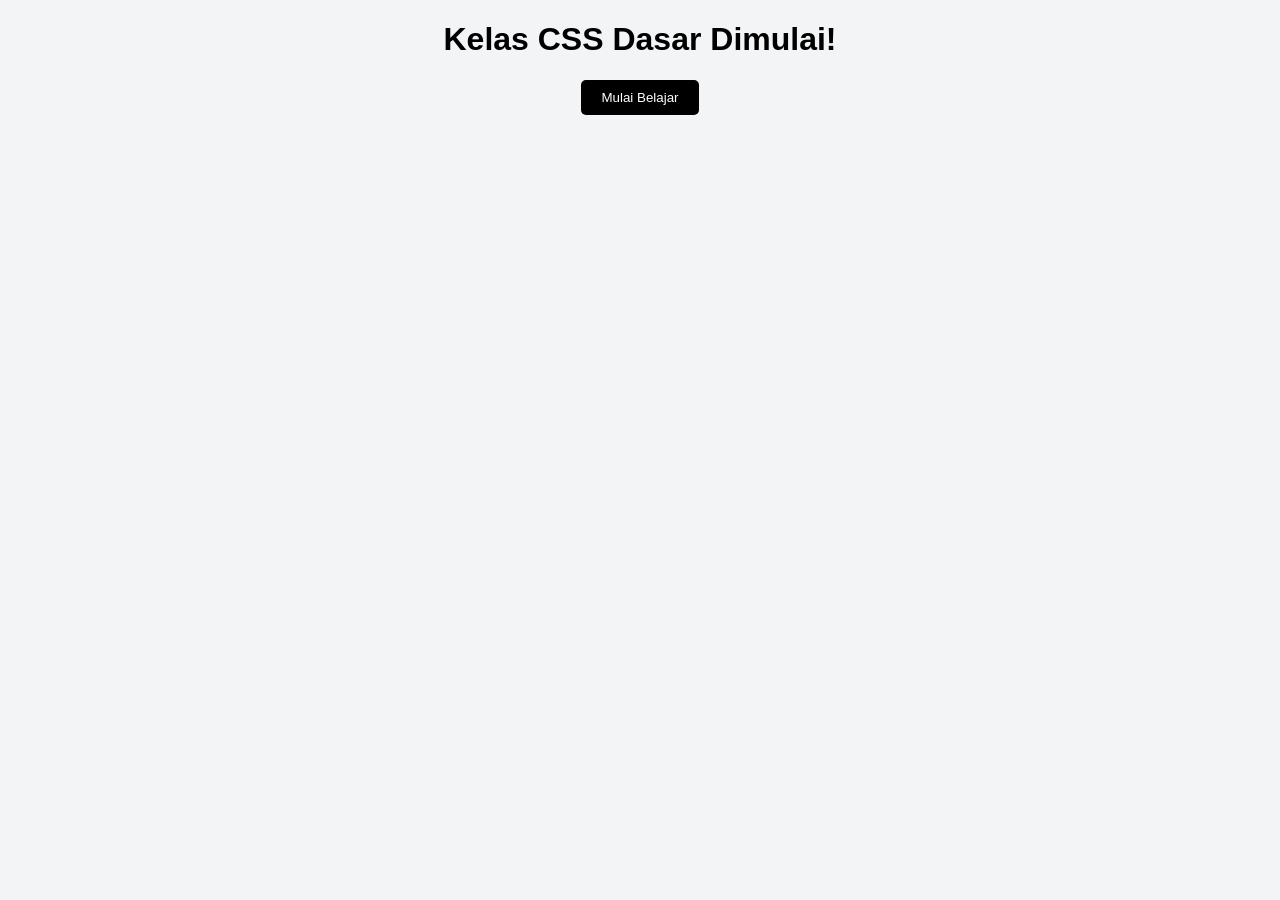
<file: tugas/index.html>
<!DOCTYPE html>
<html>
<head>
<title>Kelas CSS Dasar</title>
<link rel="stylesheet" href="style.css">
</head>

<body>

<h1>Kelas CSS Dasar Dimulai!</h1>

<a href="list-materi.html">
<button>Mulai Belajar</button>
</a>

</body>
</html>
</file>
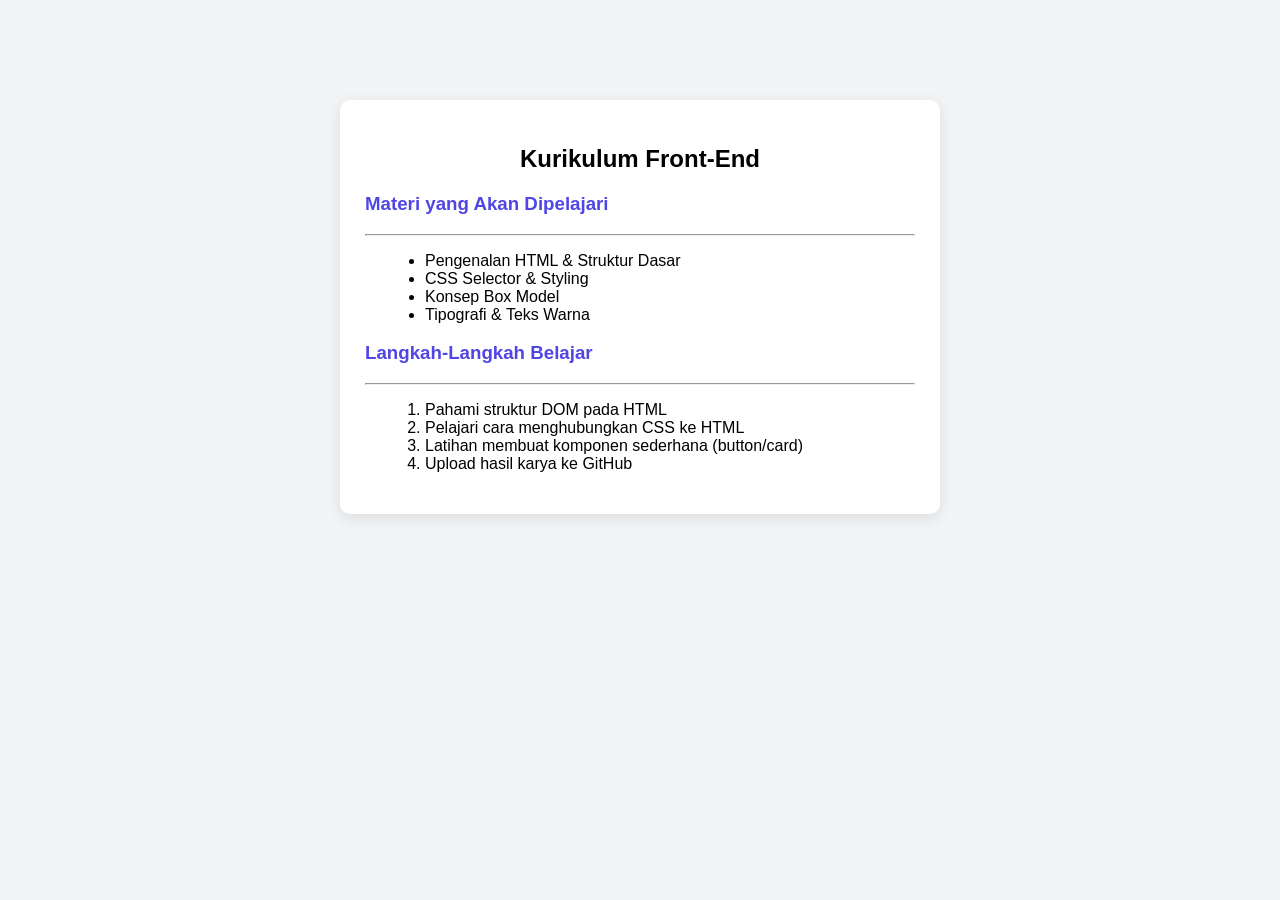
<file: tugas/list-materi.html>
<!DOCTYPE html>
<html>
<head>
<title>Kurikulum Front-End</title>
<link rel="stylesheet" href="style.css">
</head>

<body>

<div class="container">

<h2>Kurikulum Front-End</h2>

<h3>Materi yang Akan Dipelajari</h3>
<hr>

<ul>
<li>Pengenalan HTML & Struktur Dasar</li>
<li>CSS Selector & Styling</li>
<li>Konsep Box Model</li>
<li>Tipografi & Teks Warna</li>
</ul>

<h3>Langkah-Langkah Belajar</h3>
<hr>

<ol>
<li>Pahami struktur DOM pada HTML</li>
<li>Pelajari cara menghubungkan CSS ke HTML</li>
<li>Latihan membuat komponen sederhana (button/card)</li>
<li>Upload hasil karya ke GitHub</li>
</ol>

</div>

</body>
</html>
</file>
<file: tugas/style.css>
body{
font-family: Arial;
text-align:center;
background:#f3f4f6;
}

button{
padding:10px 20px;
background:black;
color:white;
border:none;
border-radius:5px;
}



.container{
background: white;
width: 550px;
margin: auto;
margin-top: 100px;
padding: 25px;
border-radius: 10px;
box-shadow: 0 4px 15px rgba(0,0,0,0.1);
text-align: left;
}

h2{
text-align: center;
}

h3{
color: #4f46e5;
}

ul{
margin-left: 20px;
}

ol{
margin-left: 20px;
}
</file>
